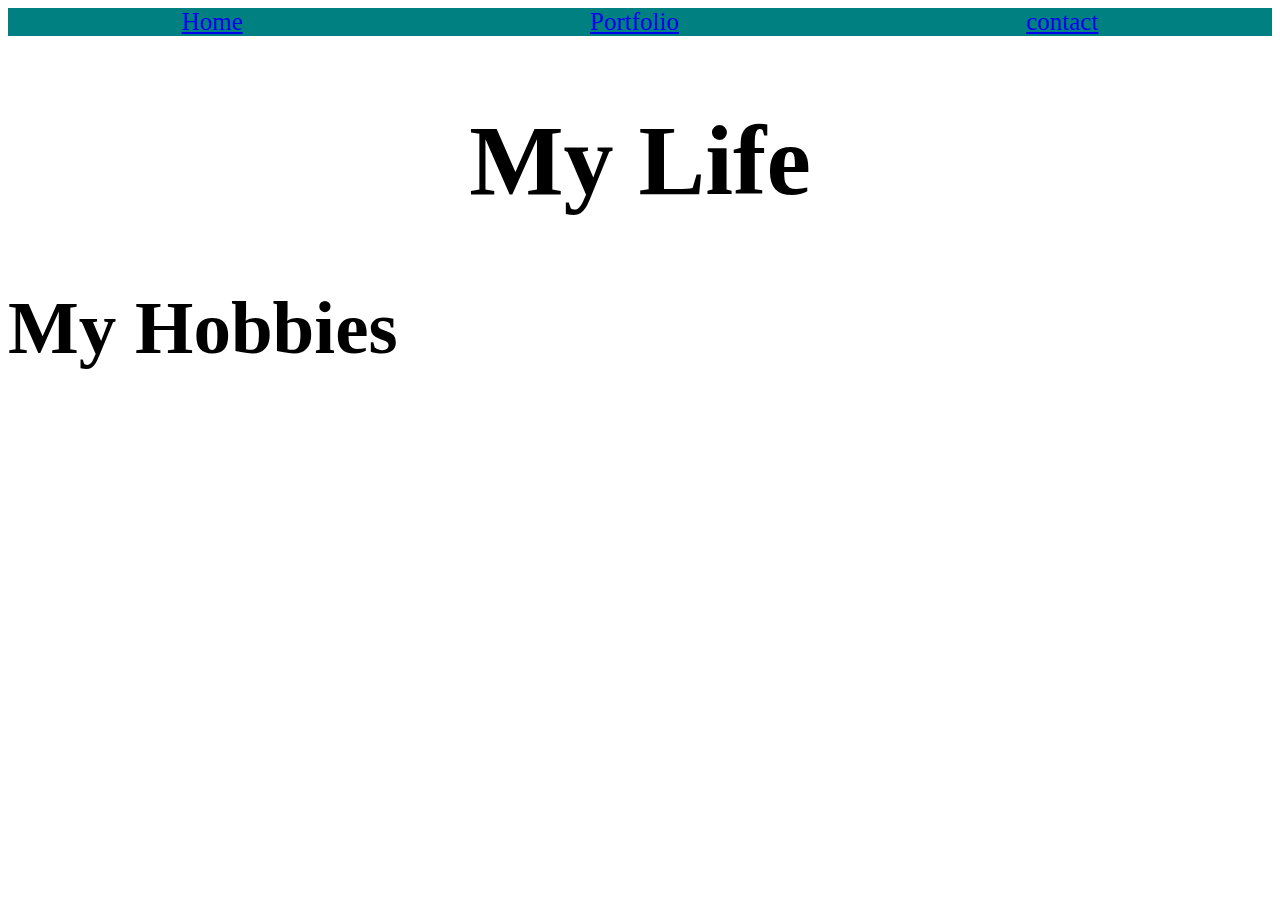
<file: aboutme2.html>
<!DOCTYPE html>
<html>
    <head>
        <link rel="stylesheet" href="style.css">
        <title> </title>
    </head>
    <body>
    <div class="top">
         <a href="index.html">Home</a>
         <a href="portfolio.html">Portfolio</a>
            <a href="contact.html">contact</a>
    </div>
    
    <div class="middle">
        <h1>My Life</h1>
    </div>
    <div class="middle2">
       <h2>My Hobbies</h2>
    </div>
    </body>
</html>
</file>
<file: style.css>
.row{   

    background-color:teal;
    color:white;
    font-size:20px;
}
.headshot{
    
   display:block;
  margin-left: auto;
  margin-right: auto;
  width:100px;
  width:300px;
  border-radius:20%; 
   align-items:center;
}
.mid{
    background-color:white;
    color:black;
    align-items:center;
    font-size:50px;
    margin-top:5px;
    margin-bottom:5px;
}
.aboutme{
    border:1px solid black;   
}

p{
  justify-content: center;
  display:flex;
    }
    
img{
   width:530px; 
    }
    
.headshot{
    width:200px;
    border-radius:50%;
    
}

.middle2{
    
    
}

.rowFooter{
   display:flex; 
   justify-content:space-around;
   background-color:teal;
    color:white;
    font-size:20px;
        font-size:25px;
    margin-top:5px;
    margin-bottom:5px;
    font-family: 'Merienda', cursive;
}

.top{
 display:flex; 
   justify-content:space-around;
   background-color:teal;
    color:white;
    font-size:20px;
        font-size:25px;
    margin-top:5px;
    margin-bottom:5px;
}

.middle{
    background-color:white;
    color:black;
    align-items:center;
    font-size:50px;
    margin-top:5px;
    margin-bottom:5px;
}

h1{
    justify-content:center;
    display:flex;
    align-items:center;
}

.middle2{
     background-color:white;
    color:black;
    align-items:center;
    font-size:50px;
    margin-top:5px;
    margin-bottom:5px;
    font-family: 'Merienda', cursive;
    
}
</file>
